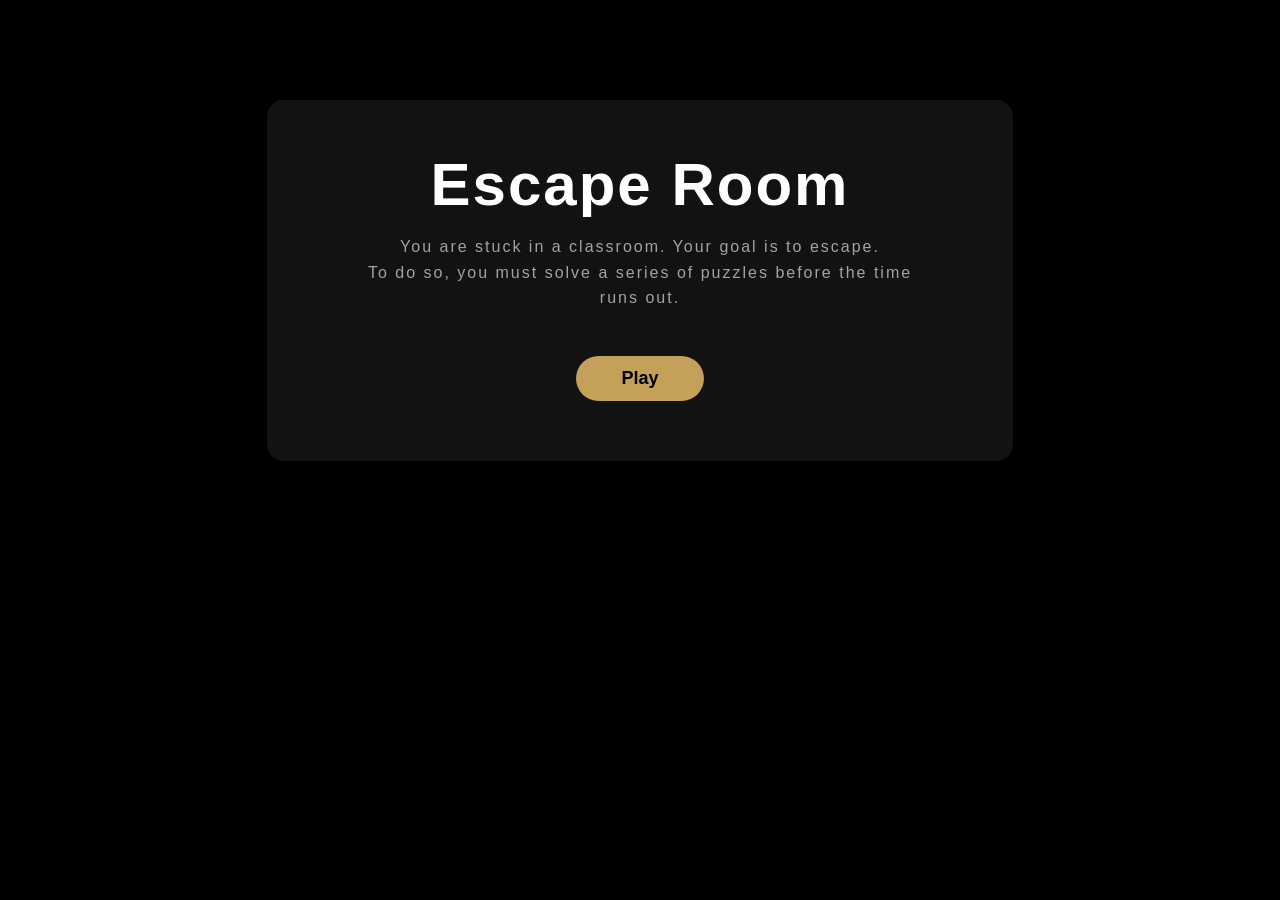
<file: index.html>
<!DOCTYPE html>
<html>
  <head>
    <title>Escape Room</title>
    <link rel="stylesheet" href="css/style.css">
    <script type="text/javascript" src="js/game.js"></script>
  </head>
  <body>
    <div id="home">
      <h1 style="font-family: sans-serif; font-size: 60px; margin: 0 0 15px 0;"><b>Escape Room</b></h1>
	  <p class="game-summary" style="font-family: sans-serif; color: #a3a3a3; font-size: 16px; line-height: 1.6; max-width: 550px; margin: 0 auto 35px auto;">
	  You are stuck in a classroom. Your goal is to escape. <br>
	  To do so, you must solve a series of puzzles before the time runs out.</p>
      <button style="font-family: sans-serif; font-weight: 700; background: #c5a059; border-radius: 24px; padding: 12px 45px; font-size: 18px;" onclick="showInstructions()">Play</button>
    </div>
    <div id="instructions" class="overlay hidden">
      <div class="instructionsText" style="width: 100% !important; box-sizing: border-box !important;">
        <h1 style="font-family: sans-serif; font-size: 42px; margin: 0 0 15px 0;">How to Play</h1>
        <p class="tutorialText" style="font-family: sans-serif; color: #a3a3a3; font-size: 16px; line-height: 1.6; max-width: 550px; margin: 0 auto 35px auto;">
          You can click objects, and move to different sides of the room by clicking the arrows on the page.<br>
          All the clues you need will be in the room.<br>
          The first puzzle with the safe applies to only objects in the first page.<br>
          You may need to think outside the box :]<br>
          Good luck. You have 30 minutes to escape...
        </p>
        <a href="room.html">
          <button style="font-family: sans-serif; font-weight: 700; background: #c5a059; border-radius: 24px; padding: 12px 45px; font-size: 18px;">Start</button>
        </a>
      </div>
    </div>
  </body>
</html>
</file>
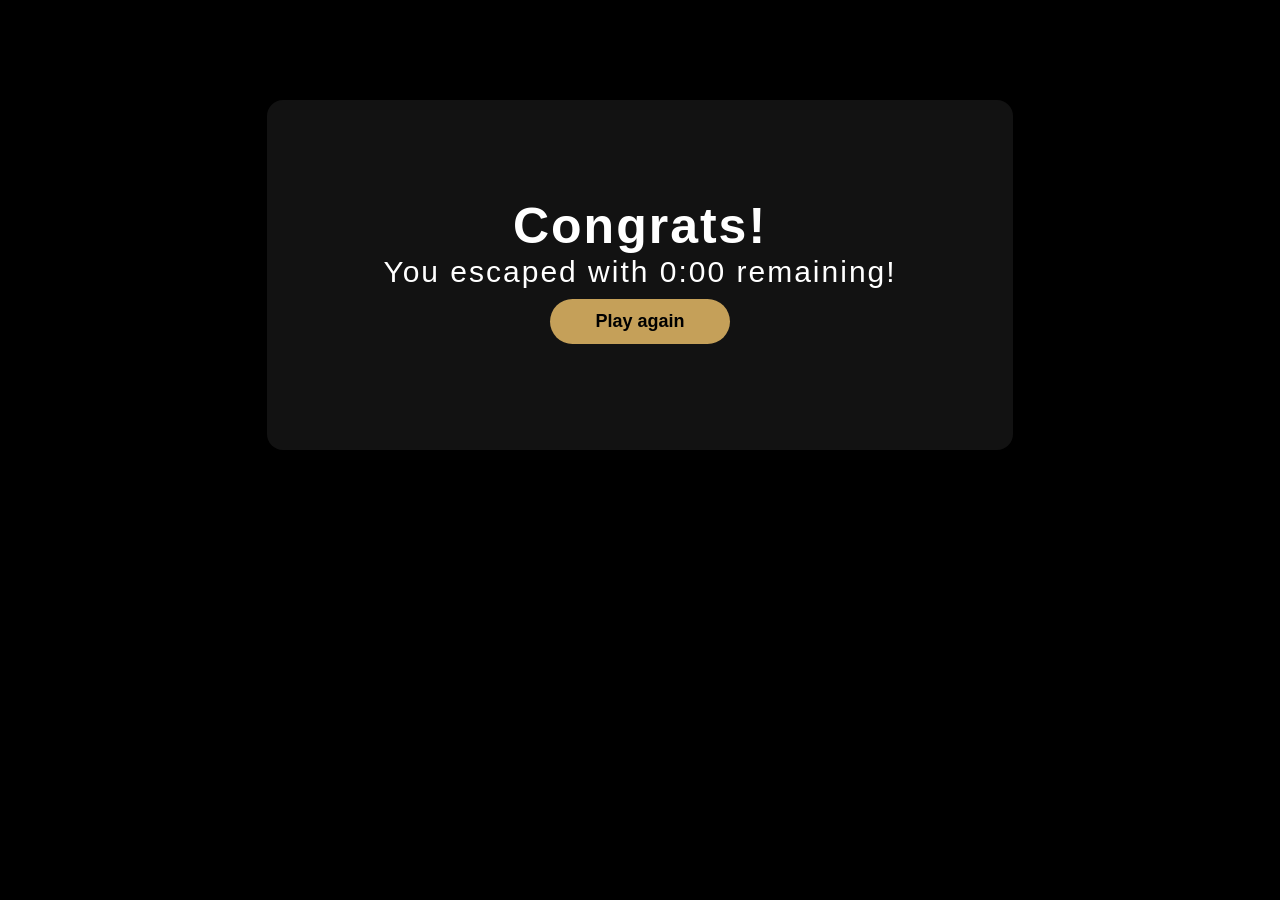
<file: escaped.html>
<!DOCTYPE html>
<html>
  <head>
    <title>Escape Room</title>
    <link rel="stylesheet" href="css/style.css">
    <script type="text/javascript" src="js/game.js"></script>
  </head>
  <body>
    <audio autoplay>
        <source src="audio/yippee.mp3">
    </audio>

    <div class="escaped" style="display: flex; height: 350px; flex-direction: column; justify-content: center; align-items: center;">
        <h1 class="fadeInUp-animation" style="margin: 0; font-size: 50px; font-family: sans-serif"><b>Congrats!</b></h1>
        <p class="fadeInUp-animation" style="margin: 0; font-size: 30px; font-family: sans-serif">
            You escaped with <span id="timeLeftDisplay"></span> remaining!
        </p>
        <a href="index.html">
            <button class="fadeInUp-animation" style="font-family: sans-serif; font-weight: 700; background: #c5a059; border-radius: 24px; padding: 12px 45px; font-size: 18px;">Play again</button>
        </a>
    </div>
    
    <script>
        const timeLeft = Number(localStorage.getItem("timeLeft"));

        const minutes = Math.floor(timeLeft / 60);
        const seconds = timeLeft % 60;

        document.getElementById("timeLeftDisplay").innerText =
            `${minutes}:${seconds.toString().padStart(2, "0")}`;
    </script>
  </body>
</html>
</file>
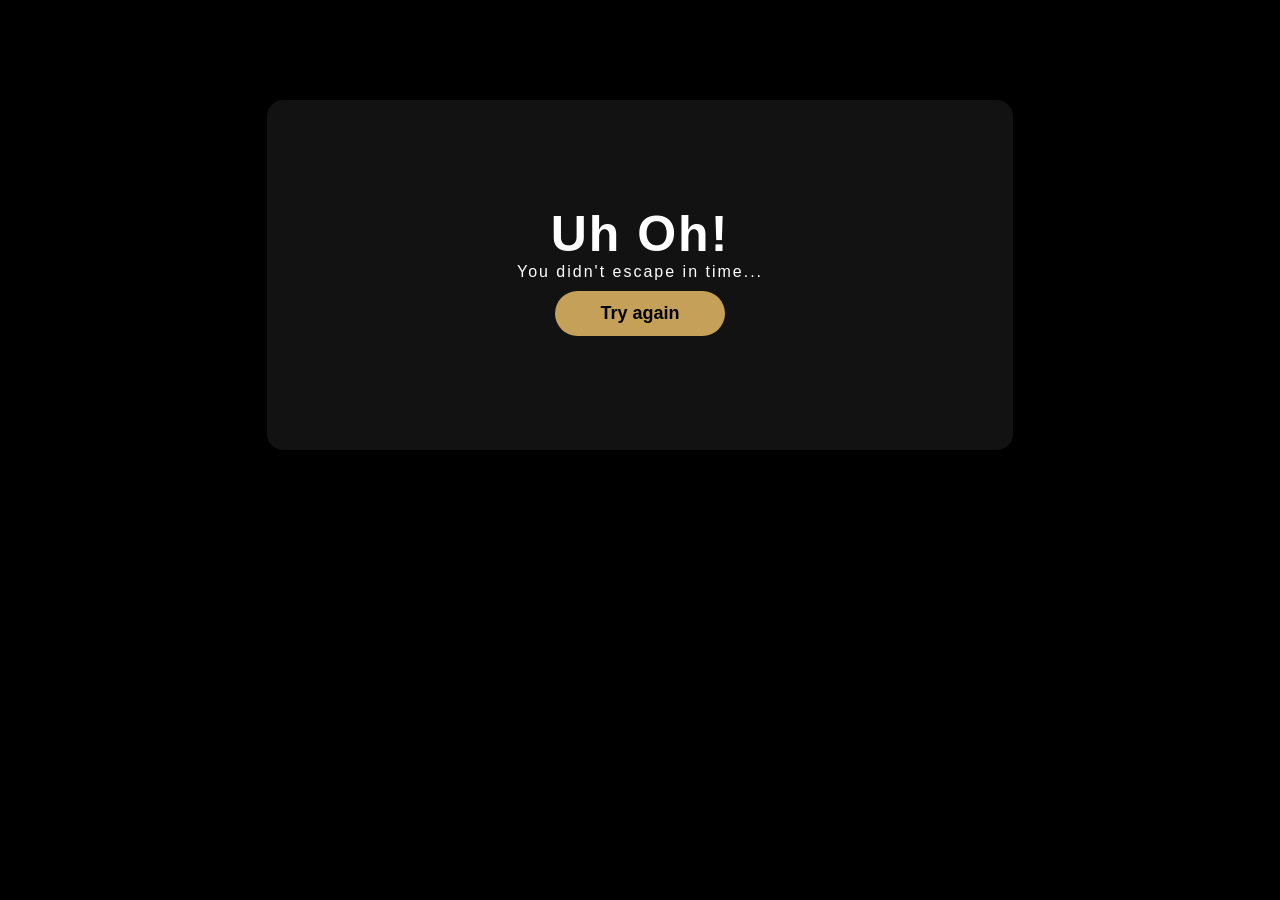
<file: lost.html>
<!DOCTYPE html>
<html>
  <head>
    <title>Escape Room</title>
    <link rel="stylesheet" href="css/style.css">
    <script type="text/javascript" src="js/game.js"></script>
  </head>
  <body>
    <audio autoplay>
        <source src="audio/womp-womp.mp3">
    </audio>

    <div class="lost" style="display: flex; height: 350px; flex-direction: column; justify-content: center; align-items: center;">
        <h1 class="fadeInUp-animation" style="margin: 0; font-size: 50px; font-family: sans-serif">Uh Oh!</h1>
        <p class="fadeInUp-animation" style="margin: 0; size: 30px; font-family: sans-serif">
            You didn't escape in time...
        </p>
        <a href="index.html">
            <button class="fadeInUp-animation" style="font-family: sans-serif; font-weight: 700; background: #c5a059; border-radius: 24px; padding: 12px 45px; font-size: 18px;">Try again</button>
        </a>
    </div>
  </body>
</html>
</file>
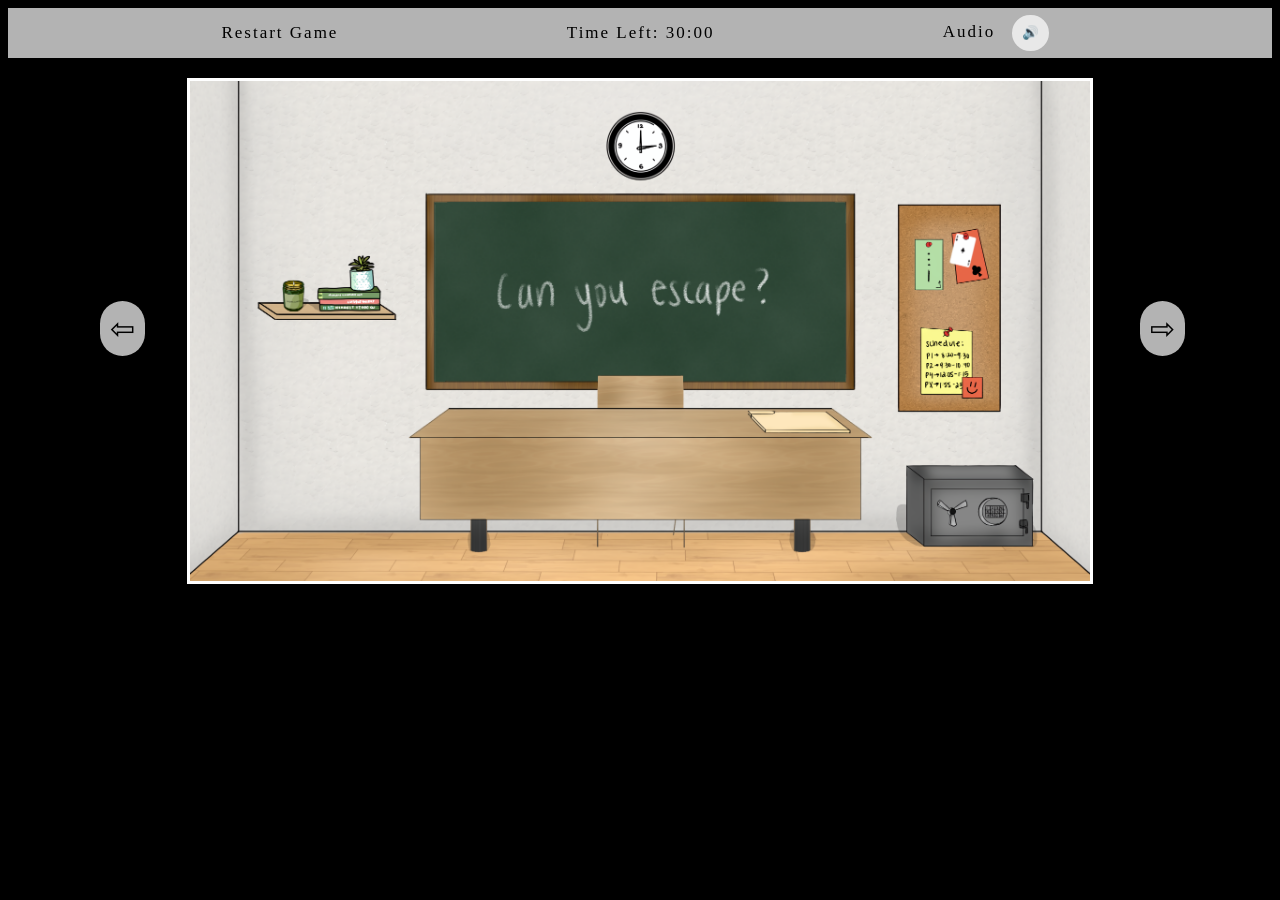
<file: room.html>
<!DOCTYPE html>
<html>
  <head>
    <title>Escape Room</title>
    <link rel="stylesheet" href="css/style.css">
    <script type="text/javascript" src="js/game.js"></script>
  </head>
  <body id="page">
    <audio id="bgMusic" autoplay loop>
      <source src="audio/music.mp3">
      Your browser does not support the audio element.
    </audio>
    <div style="display: flex; height: 50px; justify-content: space-evenly; align-items: center;" class="topbar">
        <a href="index.html">Restart Game</a>
        <p class="topText">Time Left: <span id="counter">30:00</span></p>
        <p class="topText">Audio
          <button id="muteBtn" onclick="toggleMute()">🔊</button>
        </p>
    </div>

    <div id="room">
      <button style="font-size: 30px;" id="leftButton" onclick="changeBackground(1)">⇦</button>
      <button style="font-size: 30px;" id="rightButton" onclick="changeBackground(-1)">⇨</button>
      
      <div class="clickable" id="safeSpot" onclick="openObject('images/safe.PNG')"></div>
      <div class="clickable" id="folderSpot" onclick="openObject('images/folder.PNG')"></div>
      <div class="clickable" id="codeSpot" onclick="openObject('images/code.PNG')"></div>

      <div id="objectView" class="overlay hidden">
        <img id="objectImage">
        <button onclick="closeObject()">X</button>
          <div id="keys">
            <button class="key" data-num="1" style="left:33%; top:34.5%" onclick="press(this)"></button>
            <button class="key" data-num="2" style="left:37%; top:34.5%" onclick="press(this)"></button>
            <button class="key" data-num="3" style="left:41%; top:34.5%" onclick="press(this)"></button>
            <button class="key" data-num="4" style="left:45%; top:34.5%" onclick="press(this)"></button>

            <button class="key" data-num="5" style="left:33%; top:45%" onclick="press(this)"></button>
            <button class="key" data-num="6" style="left:37%; top:45%" onclick="press(this)"></button>
            <button class="key" data-num="7" style="left:41%; top:45%" onclick="press(this)"></button>
            <button class="key" data-num="8" style="left:45%; top:45%" onclick="press(this)"></button>

            <button class="key" data-num="9" style="left:37%; top:55%" onclick="press(this)"></button>
            <button class="key" data-num="0" style="left:41%; top:55%" onclick="press(this)"></button>
            <button class="key" style="left:45%; top:55%" onclick="checkCode()"></button>
          </div>
          <div id="keypad">
            <h3>Code:</h3>
            <div id="typed">----</div>
          </div>

          <div id="textOverlay" class="hidden">
            <input type="text" maxlength="3" id="codeInput">
            <button style="right: 10%" onclick="checkTextCode()">Check</button>
          </div>
      </div>
    </div>

  </body>
</html>


<!--SPOILER ALERT: ANSWERS BELOW‼️-->





<!--safe code: 1333
clover = 1, look at the card. there is one clover/it's an ace
P__ = 3, look at the schedule. P3 is missing
__:00 = 3, look at the time. it's 3:00
book = 3, look at the shelf on the left. there are 3 books
-->

<!--letter code/code to exit: dub or DUB
the clues that you get when you open the safe are books, cloud, and something on a piece of paper.

letter 1: d
when you go to the background where you can enter the exit code, you will see morse code letters
the book clue corresponds with the background with the book shelf. the books look similar to the stacked books on the starting page.
on the page with the bookshelf, there are only 3 books that allign with the books on the first page. and they have a dash, dot, and dot
based on that clue, you can go back to the page with the morse code and find that that corresponds to the letter d

letter 2: u
the second clue is a cloud. you can go to the page with the windows and you see 3 clouds
once again they correspond to morse code with 2 smaller clouds that look like a circle and a longer cloud
that corresponds to the letter u

letter 3: b
the third clue is back on the first page as you see a piece of paper with a push pin on top. something like that only shows up on the first page
it's the piece of paper with dots and a line. on the bottom, there is a very tiny arrow pointing up, meaning you read from down to up
so you read dash, dot, dot, dot which corresponds to the letter b
-->
</file>
<file: css/style.css>
body {
  font-family: Impact, fantasy;
  letter-spacing: 2px;
  background: #000000;
  color: white;
  text-align: center;
}

button {
  font-family: Georgia, serif;
  margin: 10px;
  padding: 10px;
  background: rgb(255, 255, 255, 0.7);
  color: rgb(0, 0, 0);
  border: none;
  cursor: pointer;
  border-radius: 24px;
}

/*background color for the top bar with page links*/
.topbar {
  background-color: rgba(255, 255, 255, 0.7);
}

/*topbar link colors*/
.topbar a {
  color: rgb(0, 0, 0);
  padding: 15px;
  font-size: 17px;
  text-decoration: none;
  align-items: center;
}

.topbar a:hover {
  background-color: #ddd;
  color: rgb(128, 128, 128);
}

.topbar a:active {
  background-color: rgb(138, 138, 138);
  color: white;
}

.tutorialText {
  font-family: Verdana, sans-serif;
}

.topText {
  color: black;
  font-size: 17px;
  padding: 15px;
}

/*# = ID selector --> Targets a single element with a unique ID attribute*/
#room {
  width: 900px;
  height: 500px;
  margin: 20px auto;
  background: url("../images/front.PNG");
  background-size: cover;
  position: relative;
  border: 3px solid white;
}

#leftButton{
  position: absolute;
  left: -100px;
  top: 210px;
}

#rightButton{
  position: absolute;
  left: 940px;
  top: 210px;
}

.hidden {
  display: none !important;
}

.overlay {
  position: fixed;
  top: 0;
  left: 0;
  width: 100%;
  height: 100%;
  background: rgba(0,0,0,0.8);
  display: flex;
  justify-content: center;
  align-items: center;
}

/* Shared structural container rule to perfectly match the size and look of the panels */
#home, .instructionsText, .escaped, .lost {
  background: rgba(18,18,18,1);
  width: 100%;
  max-width: 746px;
  margin: 100px auto;
  padding: 50px 30px;
  border-radius: 16px;
  text-align: center;
  box-sizing: border-box;
}

.clickable {
  position: absolute;
  cursor: pointer;
  display: none; /* hidden by default */
}

/* Invisible clickable area */
.hotspot {
  position: absolute;
  cursor: pointer;
}

/* object location */
#safeSpot {
  position: absolute;
  width: 125px;
  height: 75px;
  left: 720px;
  top: 380px;
}

#folderSpot {
  position: absolute;
  width: 125px;
  height: 30px;
  left: 550px;
  top: 325px;
}

#codeSpot {
  position: absolute;
  width: 50px;
  height: 20px;
  left: 766px;
  top: 290px;
}

.overlay img {
  width: 60%;
}

.key {
  position: absolute;
  width: 3%;
  height: 8.5%;
  opacity: 0;
  padding: 0;
  border: none;
  cursor: pointer;
}

#typed {
  background: black;
  color: lime;
  font-size: 32px;
  padding: 10px;
  letter-spacing: 10px;
  width: 150px;
  text-align: center;
}


#textOverlay {
  position: absolute;
  top: 40%;
  left: 50%;
  transform: translateX(-45%);
  display: flex;
  flex-direction: column;
  align-items: center;
  gap: 70px;
}

#textOverlay button {
  position: relative;
  font-size: 16px;
  cursor: pointer;
}

#codeInput {
  text-transform: uppercase;
  padding: 8px;
  font-size: 100px;
  width: 570px;
  letter-spacing: 115px;
  background: transparent;
  border: none;
  outline: none;
}

/*fade out and in animations*/
.fade-out {
  opacity: 0;
  transition: opacity 3s ease; /* fade duration: 1 second */
}

@keyframes fadeInUp {
  0% {
    transform: translateY(100%);
    opacity: 0;
  }
  100% {
    transform: translateY(0%);
    opacity: 1;
  }
}

.fadeInUp-animation {
  animation: 1.5s fadeInUp;
}
</file>
